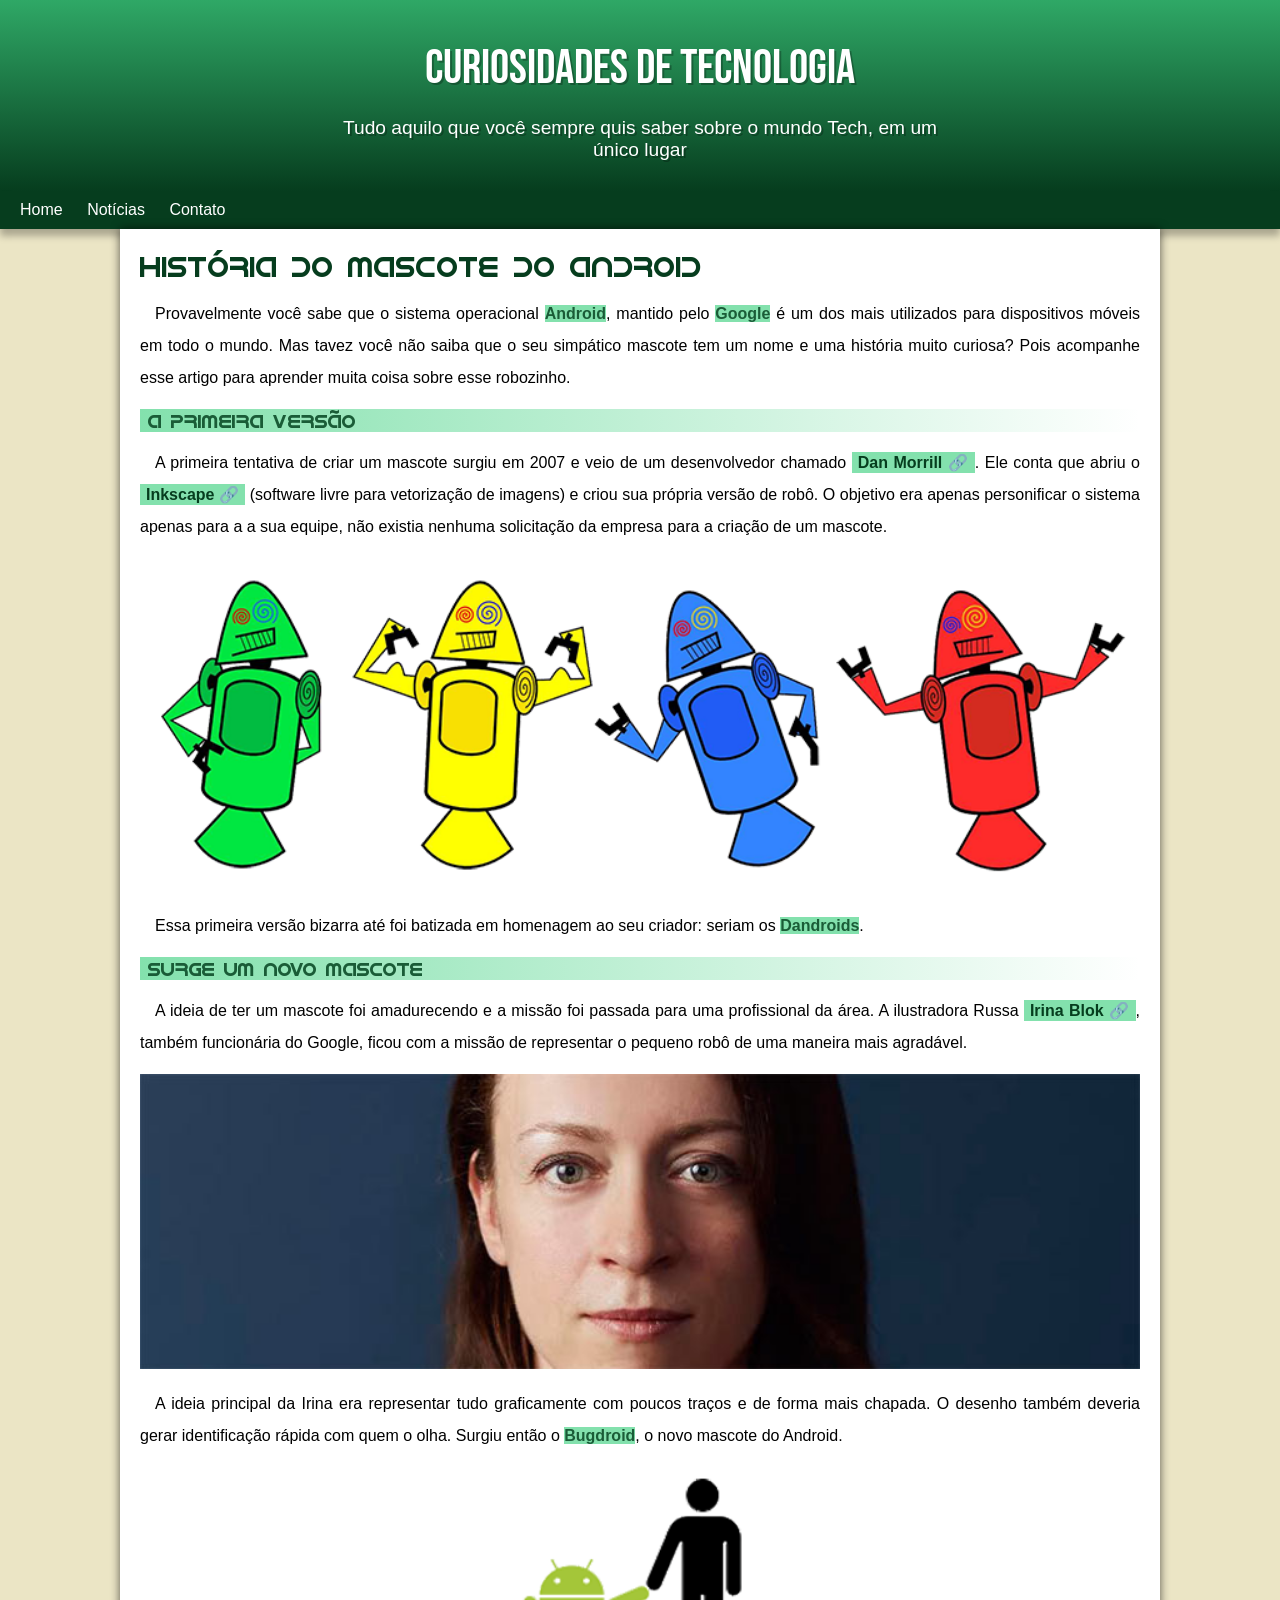
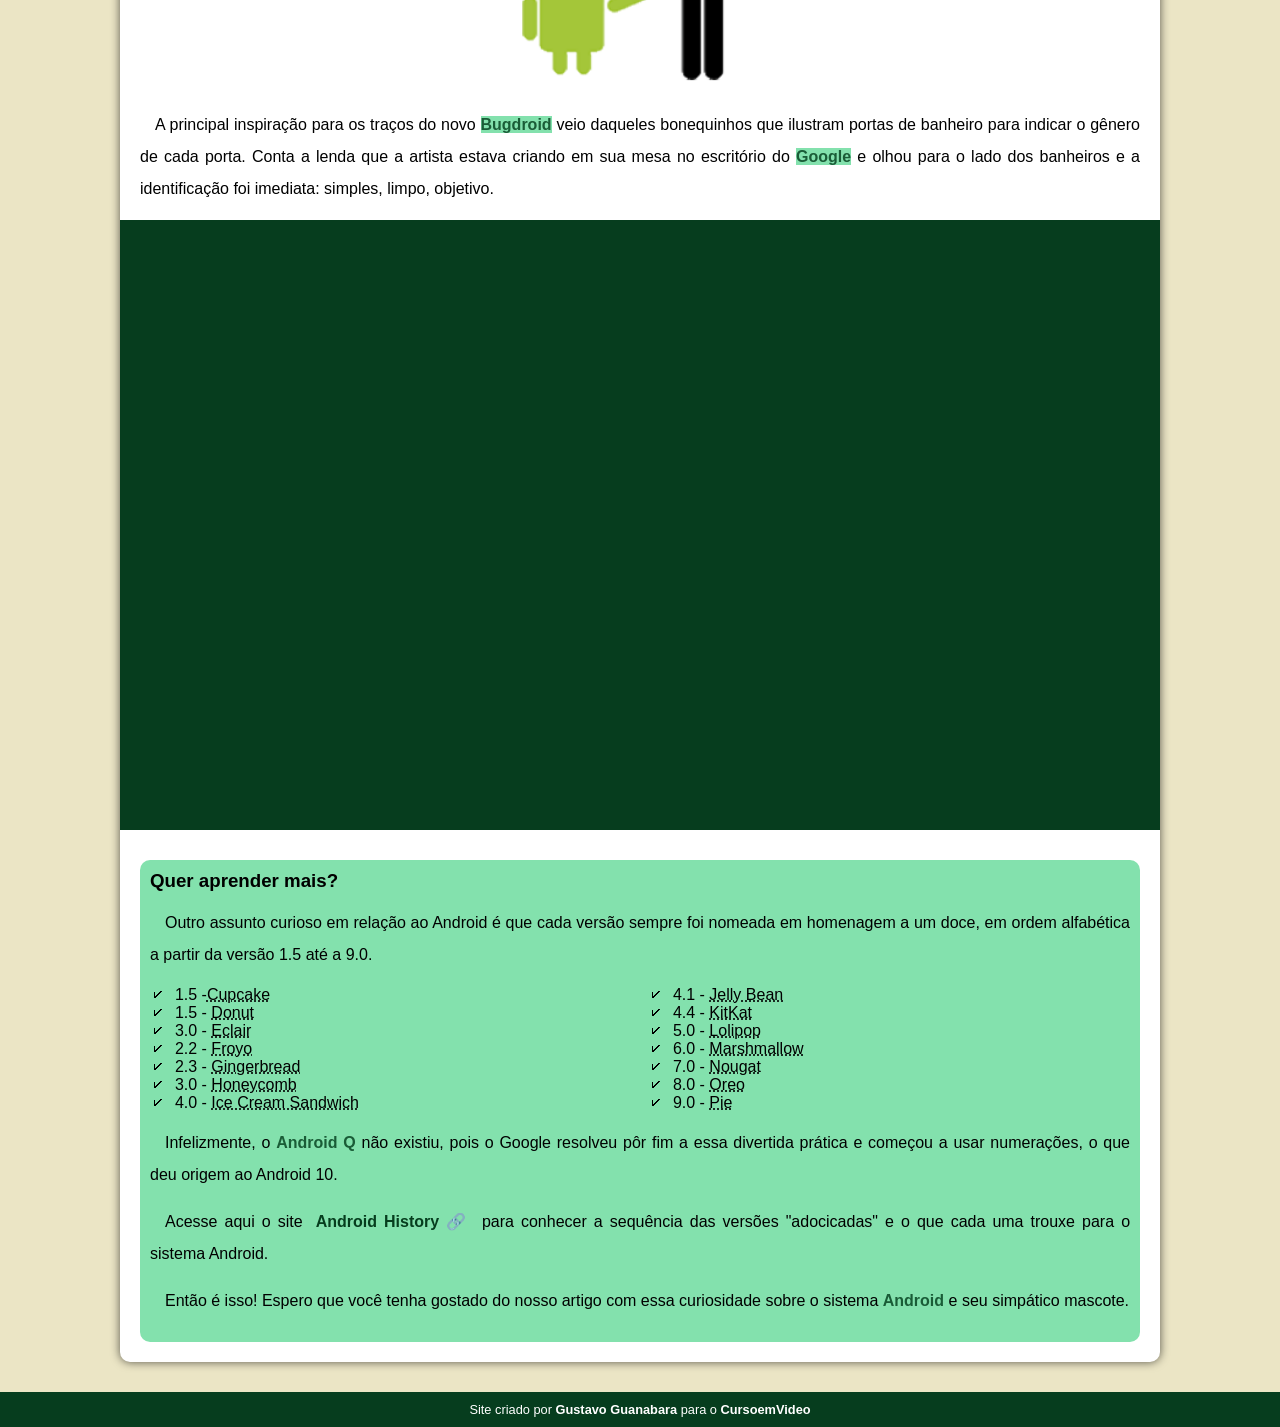
<file: index.html>
<!DOCTYPE html>
<html lang="pr-br">
<head>
    <meta charset="UTF-8">
    <meta name="viewport" content="width=device-width, initial-scale=1.0">
    <title>Android</title>
    <link rel="shortcut icon" href="imagens/favicon.ico" type="image/x-icon">
    <link rel="stylesheet" href="estilo/style.css">
    
</head>
<body>
    <header>
        <h1>Curiosidades de Tecnologia</h1>
        <p>Tudo aquilo que você sempre quis saber sobre o mundo Tech, em um único lugar</p>
    </header>
    <nav>
        <a href="#">Home</a>
        <a href="#">Notícias</a>
        <a href="#">Contato</a>
        
    </nav>
    <main>
        <section>
            <h1>História do Mascote do Android</h1>

            <p>Provavelmente você sabe que o sistema operacional <strong>Android</strong>, mantido pelo <strong>Google</strong> é um dos mais utilizados para dispositivos móveis em todo o mundo. Mas tavez você não saiba que o seu simpático mascote tem um nome e uma história muito curiosa? Pois acompanhe esse artigo para aprender muita coisa sobre esse robozinho.</p>

            <h2>A primeira versão</h2>

            <p>A primeira tentativa de criar um mascote surgiu em 2007 e veio de um desenvolvedor chamado <a href="https://androidcommunity.com/dan-morrill-shows-us-the-android-mascot-that-almost-was-20130103/" target="_blank" class="externo">Dan Morrill</a>. Ele conta que abriu o <a href="https://inkscape.org/pt-br/" target="_blank" class="externo">Inkscape</a> (software livre para vetorização de imagens) e criou sua própria versão de robô. O objetivo era apenas personificar o sistema apenas para a a sua equipe, não existia nenhuma solicitação da empresa para a criação de um mascote.</p>

            <picture>
                <source media="(max-width: 670px)" srcset="imagens/dan-droids-pq.png">
                <img src="imagens/dan-droids.png" alt="Primeiro mascote Android">
            </picture>

            <p>Essa primeira versão bizarra até foi batizada em homenagem ao seu criador: seriam os <strong>Dandroids</strong>.</p>

            <h2>Surge um novo mascote</h2>

            <p>A ideia de ter um mascote foi amadurecendo e a missão foi passada para uma profissional da área. A ilustradora Russa <a href="https://www.irinablok.com/android" target="_blank" class="externo">Irina Blok</a>, também funcionária do Google, ficou com a missão de representar o pequeno robô de uma maneira mais agradável.</p>

            <picture>
                <source media="(max-width: 670px)" srcset="imagens/irina-blok-pq.jpg">
                <img src="imagens/irina-blok.jpg" alt="Irina Blok, criadora do Bugdroid">
            </picture>

            <p>A ideia principal da Irina era representar tudo graficamente com poucos traços e de forma mais chapada. O desenho também deveria gerar identificação rápida com quem o olha. Surgiu então o <strong>Bugdroid</strong>, o novo mascote do Android.</p>


            <img src="imagens/bugdroid.png" class="pequena" alt="Bugdroid">

            <p>A principal inspiração para os traços do novo <strong>Bugdroid</strong> veio daqueles bonequinhos que ilustram portas de banheiro para indicar o gênero de cada porta. Conta a lenda que a artista estava criando em sua mesa no escritório do <strong>Google</strong> e olhou para o lado dos banheiros e a identificação foi imediata: simples, limpo, objetivo.</p>

            <div class="video"><iframe width="560" height="315" src="https://www.youtube.com/embed/l2UDgpLz20M?si=rhhOyFhpcw_bHf0z" title="YouTube video player" frameborder="0" allow="accelerometer; autoplay; clipboard-write; encrypted-media; gyroscope; picture-in-picture; web-share" allowfullscreen></iframe></div>
            
             <aside>
                <h3>Quer aprender mais? </h3>
                 
                     <p>Outro assunto curioso em relação ao Android é que cada versão sempre foi nomeada em homenagem a um doce, em ordem alfabética a partir da versão 1.5 até a 9.0.</p>
                 
                     <ul>
                         <li>1.5 -<abbr title="Bolo de Copo">Cupcake</abbr></li>
                         <li>1.5 - <abbr title="Rosquinha">Donut</abbr></li>
                         <li>3.0 - <abbr title="Bomba">Eclair</abbr></li>
                          <li>2.2 - <abbr title="Iogurte Congelado">Froyo</abbr></li>
                          <li>2.3 - <abbr title="Biscoito de Gengibre">Gingerbread</abbr></li>
                          <li>3.0 - <abbr title="Favo de Mel">Honeycomb</abbr></li>
                          <li>4.0 - <abbr title="Sanduíche de Sorvete">Ice Cream Sandwich</abbr></li>
                          <li>4.1 - <abbr title="jujuba">Jelly Bean</abbr></li>
                          <li>4.4 - <abbr title="KitKat">KitKat</abbr></li>
                          <li>5.0 - <abbr title="Pirulito">Lolipop</abbr></li>
                          <li>6.0 - <abbr title="Marshmallow">Marshmallow</abbr></li>
                          <li>7.0 - <abbr title="Torrone">Nougat</abbr></li>
                          <li>8.0 - <abbr title="Oreo">Oreo</abbr></li>
                          <li>9.0 - <abbr title="Torta">Pie</abbr></li>
                     </ul>
                 
                     <p>Infelizmente, o <strong>Android Q</strong> não existiu, pois o Google resolveu pôr fim a essa divertida prática e começou a usar numerações, o que deu origem ao Android 10.</p>
                 
                      <p>Acesse aqui o site <a href="https://www.android.com/intl/en_uk/history/#/donut" target="_blank" class="externo">Android History</a> para conhecer a sequência das versões "adocicadas" e o que cada uma trouxe para o sistema Android.</p>
                            
                 
                      <p>Então é isso! Espero que você tenha gostado do nosso artigo com essa curiosidade sobre o sistema <strong>Android</strong> e seu simpático mascote.</p>
             </aside>
        </section>
    </main>
    <footer><p>Site criado por <a href="https://gustavoguanabara.github.io/" target="_blank">Gustavo Guanabara</a> para o <a href="https://www.youtube.com/@CursoemVideo" target="_blank">CursoemVideo</a></p></footer>
</body>
</html>
</file>
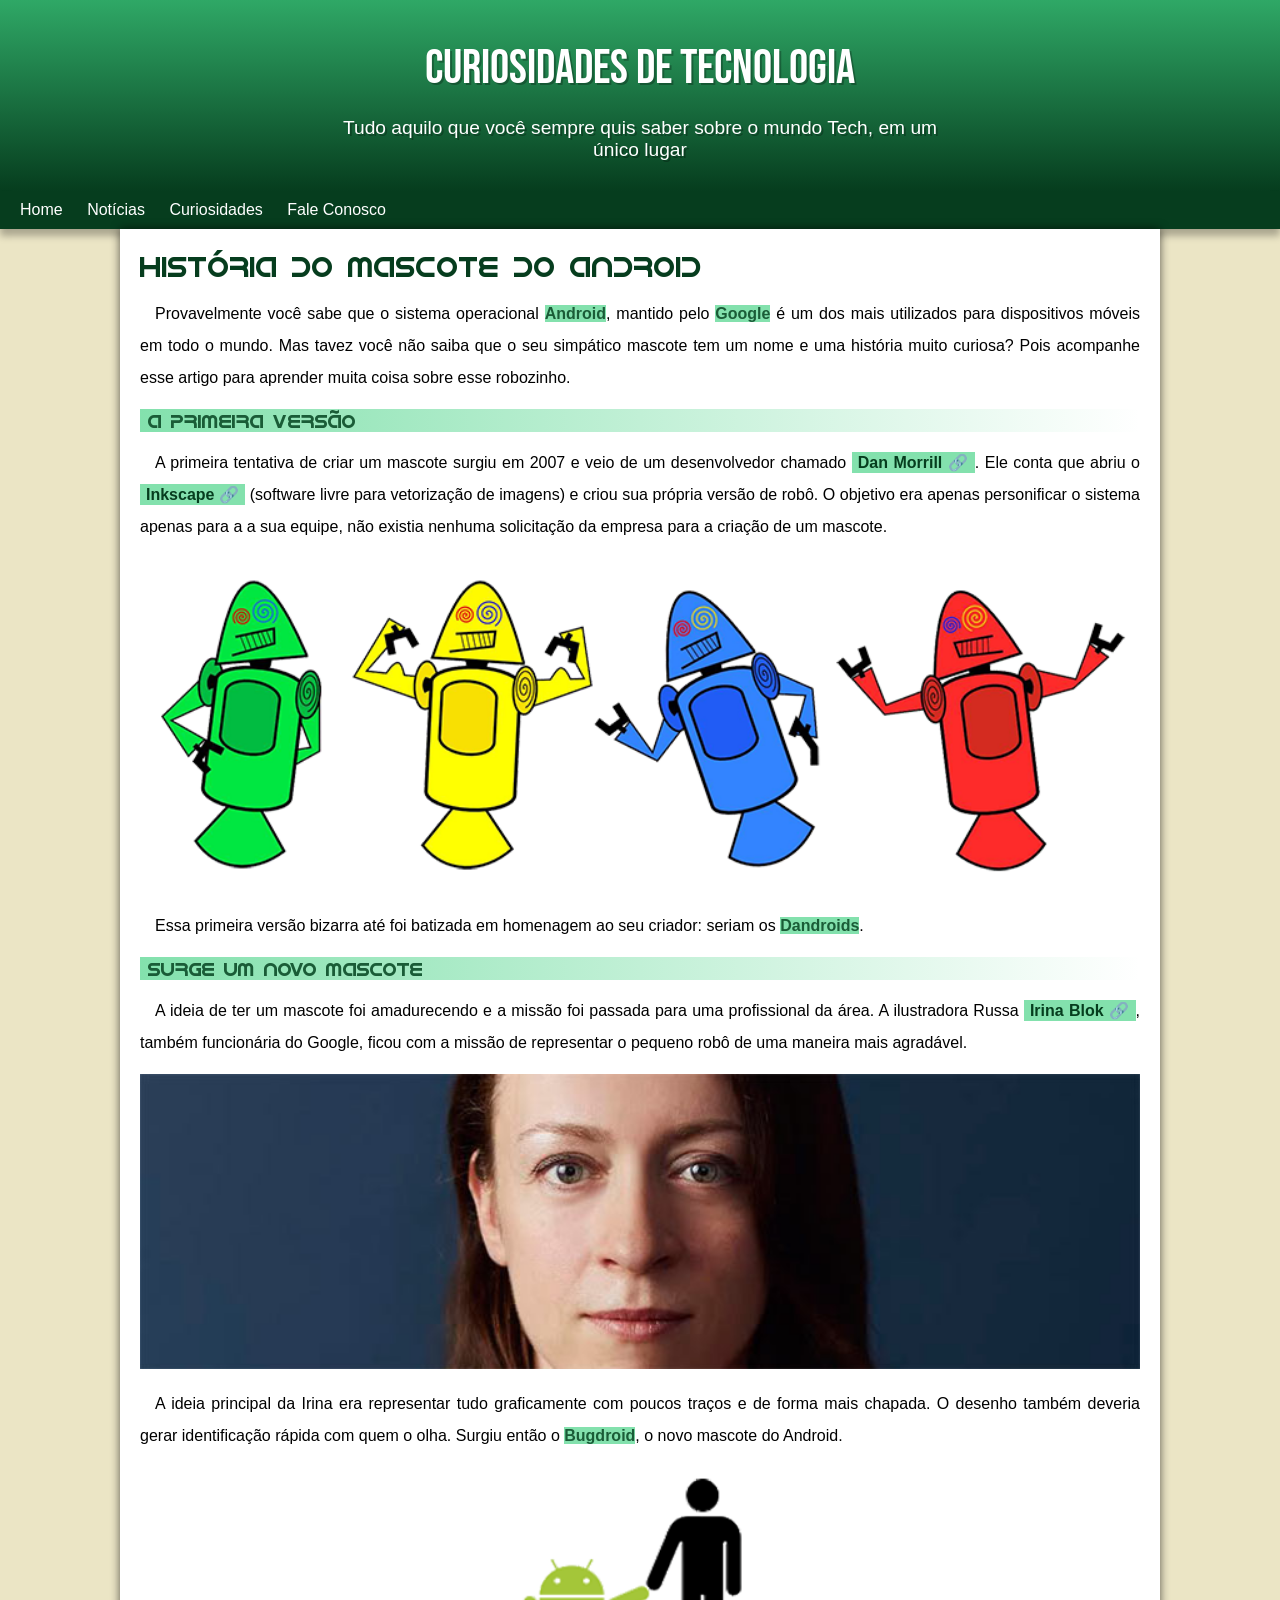
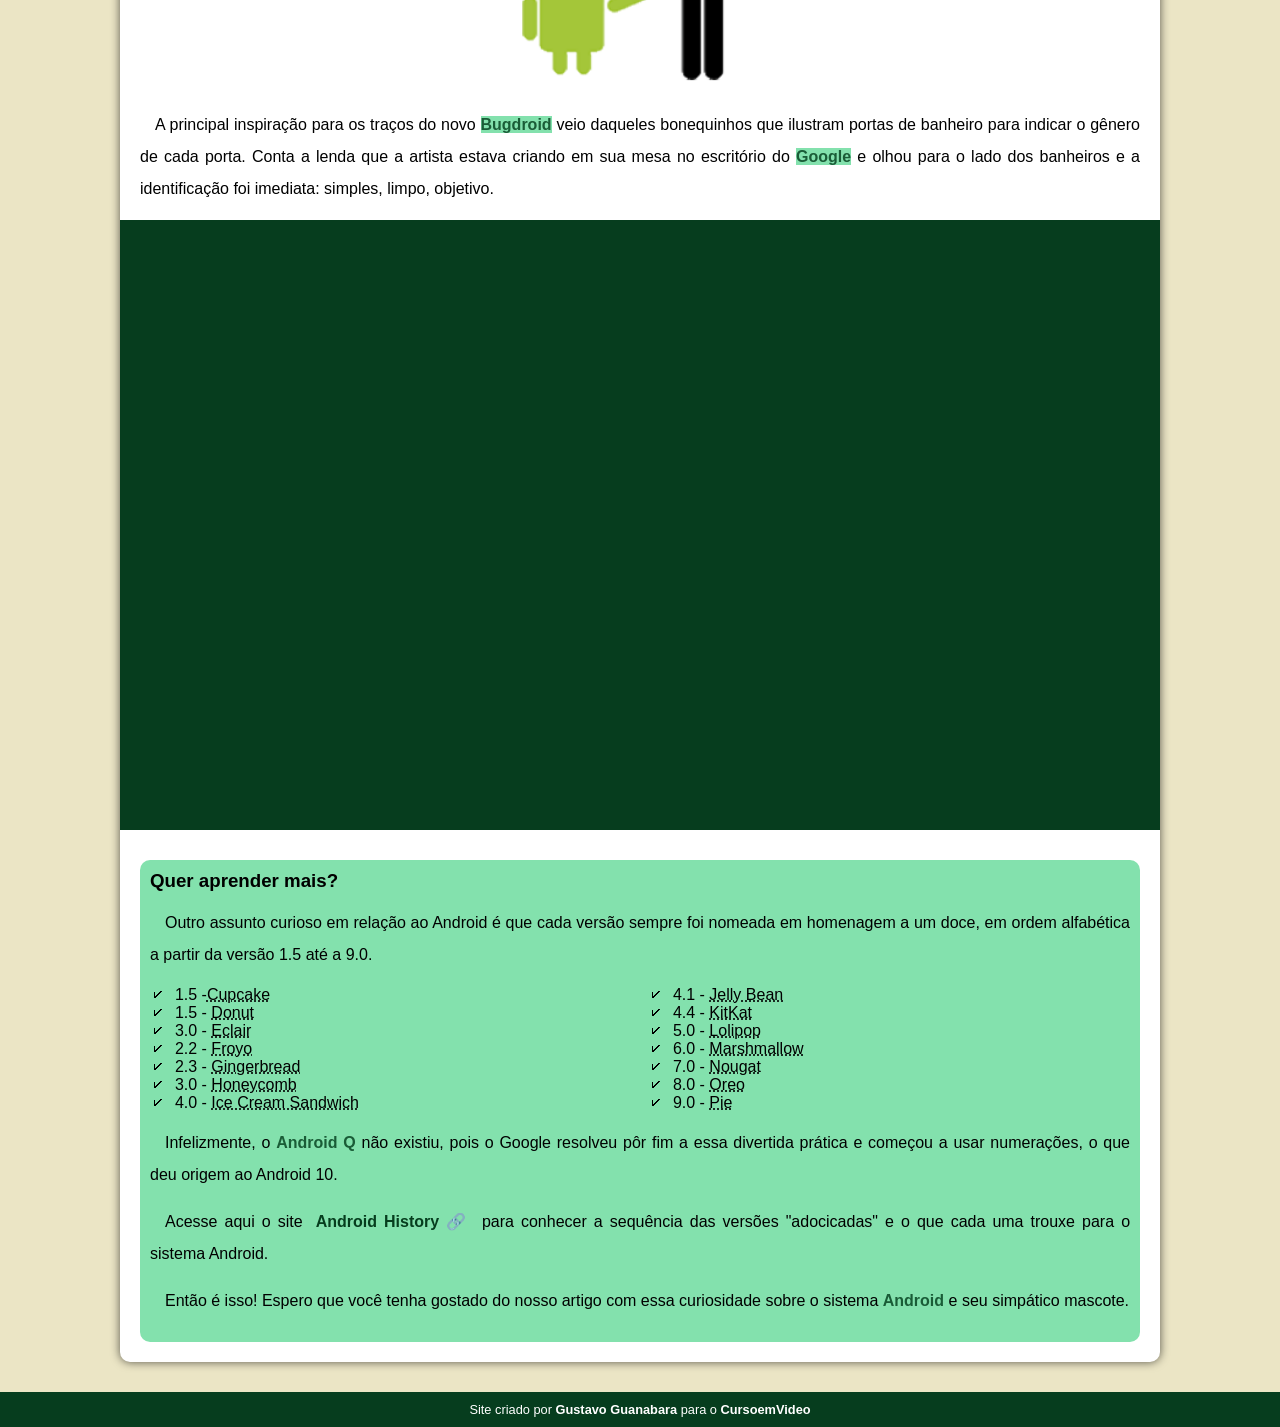
<file: index.html.html>
<!DOCTYPE html>
<html lang="pr-br">
<head>
    <meta charset="UTF-8">
    <meta name="viewport" content="width=device-width, initial-scale=1.0">
    <title>Android</title>
    <link rel="shortcut icon" href="imagens/favicon.ico" type="image/x-icon">
    <link rel="stylesheet" href="estilo/style.css">
    
</head>
<body>
    <header>
        <h1>Curiosidades de Tecnologia</h1>
        <p>Tudo aquilo que você sempre quis saber sobre o mundo Tech, em um único lugar</p>
    </header>
    <nav>
        <a href="#">Home</a>
        <a href="#">Notícias</a>
        <a href="#">Curiosidades</a>
        <a href="#">Fale Conosco</a>
    </nav>
    <main>
        <section>
            <h1>História do Mascote do Android</h1>

            <p>Provavelmente você sabe que o sistema operacional <strong>Android</strong>, mantido pelo <strong>Google</strong> é um dos mais utilizados para dispositivos móveis em todo o mundo. Mas tavez você não saiba que o seu simpático mascote tem um nome e uma história muito curiosa? Pois acompanhe esse artigo para aprender muita coisa sobre esse robozinho.</p>

            <h2>A primeira versão</h2>

            <p>A primeira tentativa de criar um mascote surgiu em 2007 e veio de um desenvolvedor chamado <a href="https://androidcommunity.com/dan-morrill-shows-us-the-android-mascot-that-almost-was-20130103/" target="_blank" class="externo">Dan Morrill</a>. Ele conta que abriu o <a href="https://inkscape.org/pt-br/" target="_blank" class="externo">Inkscape</a> (software livre para vetorização de imagens) e criou sua própria versão de robô. O objetivo era apenas personificar o sistema apenas para a a sua equipe, não existia nenhuma solicitação da empresa para a criação de um mascote.</p>

            <picture>
                <source media="(max-width: 670px)" srcset="imagens/dan-droids-pq.png">
                <img src="imagens/dan-droids.png" alt="Primeiro mascote Android">
            </picture>

            <p>Essa primeira versão bizarra até foi batizada em homenagem ao seu criador: seriam os <strong>Dandroids</strong>.</p>

            <h2>Surge um novo mascote</h2>

            <p>A ideia de ter um mascote foi amadurecendo e a missão foi passada para uma profissional da área. A ilustradora Russa <a href="https://www.irinablok.com/android" target="_blank" class="externo">Irina Blok</a>, também funcionária do Google, ficou com a missão de representar o pequeno robô de uma maneira mais agradável.</p>

            <picture>
                <source media="(max-width: 670px)" srcset="imagens/irina-blok-pq.jpg">
                <img src="imagens/irina-blok.jpg" alt="Irina Blok, criadora do Bugdroid">
            </picture>

            <p>A ideia principal da Irina era representar tudo graficamente com poucos traços e de forma mais chapada. O desenho também deveria gerar identificação rápida com quem o olha. Surgiu então o <strong>Bugdroid</strong>, o novo mascote do Android.</p>


            <img src="imagens/bugdroid.png" class="pequena" alt="Bugdroid">

            <p>A principal inspiração para os traços do novo <strong>Bugdroid</strong> veio daqueles bonequinhos que ilustram portas de banheiro para indicar o gênero de cada porta. Conta a lenda que a artista estava criando em sua mesa no escritório do <strong>Google</strong> e olhou para o lado dos banheiros e a identificação foi imediata: simples, limpo, objetivo.</p>

            <div class="video"><iframe width="560" height="315" src="https://www.youtube.com/embed/l2UDgpLz20M?si=rhhOyFhpcw_bHf0z" title="YouTube video player" frameborder="0" allow="accelerometer; autoplay; clipboard-write; encrypted-media; gyroscope; picture-in-picture; web-share" allowfullscreen></iframe></div>
            
             <aside>
                <h3>Quer aprender mais? </h3>
                 
                     <p>Outro assunto curioso em relação ao Android é que cada versão sempre foi nomeada em homenagem a um doce, em ordem alfabética a partir da versão 1.5 até a 9.0.</p>
                 
                     <ul>
                         <li>1.5 -<abbr title="Bolo de Copo">Cupcake</abbr></li>
                         <li>1.5 - <abbr title="Rosquinha">Donut</abbr></li>
                         <li>3.0 - <abbr title="Bomba">Eclair</abbr></li>
                          <li>2.2 - <abbr title="Iogurte Congelado">Froyo</abbr></li>
                          <li>2.3 - <abbr title="Biscoito de Gengibre">Gingerbread</abbr></li>
                          <li>3.0 - <abbr title="Favo de Mel">Honeycomb</abbr></li>
                          <li>4.0 - <abbr title="Sanduíche de Sorvete">Ice Cream Sandwich</abbr></li>
                          <li>4.1 - <abbr title="jujuba">Jelly Bean</abbr></li>
                          <li>4.4 - <abbr title="KitKat">KitKat</abbr></li>
                          <li>5.0 - <abbr title="Pirulito">Lolipop</abbr></li>
                          <li>6.0 - <abbr title="Marshmallow">Marshmallow</abbr></li>
                          <li>7.0 - <abbr title="Torrone">Nougat</abbr></li>
                          <li>8.0 - <abbr title="Oreo">Oreo</abbr></li>
                          <li>9.0 - <abbr title="Torta">Pie</abbr></li>
                     </ul>
                 
                     <p>Infelizmente, o <strong>Android Q</strong> não existiu, pois o Google resolveu pôr fim a essa divertida prática e começou a usar numerações, o que deu origem ao Android 10.</p>
                 
                      <p>Acesse aqui o site <a href="https://www.android.com/intl/en_uk/history/#/donut" target="_blank" class="externo">Android History</a> para conhecer a sequência das versões "adocicadas" e o que cada uma trouxe para o sistema Android.</p>
                            
                 
                      <p>Então é isso! Espero que você tenha gostado do nosso artigo com essa curiosidade sobre o sistema <strong>Android</strong> e seu simpático mascote.</p>
             </aside>
        </section>
    </main>
    <footer><p>Site criado por <a href="https://gustavoguanabara.github.io/" target="_blank">Gustavo Guanabara</a> para o <a href="https://www.youtube.com/@CursoemVideo" target="_blank">CursoemVideo</a></p></footer>
</body>
</html>
</file>
<file: estilo/style.css>
@charset "UTF-8";
@import url('https://fonts.googleapis.com/css2?family=Bebas+Neue&display=swap');
@font-face{
    font-family: Android;
    src: url('../fontes/idroid.otf') format('opentype');
}
*{
    margin: 0px;
    padding: 0px;
}
:root{
    --cor0: #ebe5c5;
    --cor1: #83e1ad;
    --cor2: #3DDC84;
    --cor3: #2fa866;
    --cor4: #1a5c37;
    --cor5: #063D1e;

    --font-padrao: Arial,Verdana ,Helvetica, sans-serif;
    --font-destaque: "Bebas Neue", sans-serif;
    --font-android: 'Android', ' sans-serif';
}
body{
    background-color: var(--cor0);
    font-family: var(--font-padrao);
}


a.externo::after{
    content: "\00A0\1F517";
}
header{
    background-image: linear-gradient(to bottom, var(--cor3), var(--cor5));
    min-height: 150px;
    text-align: center;
    padding-top: 40px;

}
header > h1{
    color: white;
    font-family: var(--font-destaque);
    margin-bottom: 20px;
    font-weight: normal;
    font-size: 3em;
    text-shadow:  2px 2px 0px rgba(0, 0, 0, 0.267);
}
header > p{
color: white;
font-size: 1.2em;
font-family: var(--font-padrao);
margin: auto;
padding-bottom: 30px;
max-width: 600px;
padding-right: 10px;
padding-left: 10px;
text-shadow:  2px 2px 0px rgba(0, 0, 0, 0.267);


}
nav{
    background-color: var(--cor5);
    color: rgb(255, 255, 255);
    padding: 10px;
    box-shadow: 0px 7px 7px rgba(0, 0, 0, 0.274)
}
nav > a{
    padding: 10px;
    color: white;
    text-decoration: none;
    transition: .5s;
}
nav >a:hover{
    background-color: var(--cor3);
    color: var(--cor5);
    border-radius: 5px;
    

}
main{
    box-shadow: 0px  0px 10px rgba(0, 0, 0, 0.637); 
    padding: 20px;
    margin: auto;
    margin-bottom: 30px;
    min-width: 300px;
    max-width: 1000px;
    background-color: white;
    border-bottom-left-radius: 10px;
    border-bottom-right-radius: 10px;
    
}

main h1{
    color: var(--cor5);
    font-family: var(--font-android);
    font-weight: normal;
    font-size: 1.8em;
}
main h2{
    font-family: var(--font-android);
    color: var(--cor4);
    background-image: linear-gradient(to right, var(--cor1) , transparent);
    font-size: 1.2em;
    font-weight: normal;
    text-indent: 8px;
}

main p{
    margin: 15px 0px;
    text-align: justify;
    text-indent: 15px;
    font-size: 1em;
    line-height: 2em;
}

main strong{
    color: var(--cor4);
    background-color: var(--cor1);
    font-weight: bold;
    
}

main a{
    text-decoration: none;
    color: var(--cor5);
    font-weight: bold;
    background-color: var(--cor1);
    padding: 2px 6px;
}
main a:hover {
    text-decoration: underline;
    color: var(--cor4);
}

main img{
    
    width: 100%;
}
main img.pequena{
    max-width: 350px;
    display: block;
    margin: auto;
}

div.video{
    background-color: var(--cor5);
    padding: 20px;
    margin: 0px -20px 30px -20px;
    padding-bottom: 59%;


    position: relative;

}
div.video > iframe{
    position: absolute;
    top: 5%;
    left: 5%;
    width: 90%;
    height: 90%;
}
aside{
     background-color: var(--cor1);
     padding: 10px;
     border-radius: 10px;
}
aside > ul{
    list-style-type: '\1F5F8\00A0\00A0';
    list-style-position: inside;
    columns: 2;
}
footer{
    background-color: var(--cor5);
    color: white;
    padding: 10px;
    text-align: center;
    font-size: 0.8em;
}
footer a{
    text-decoration: none;
    color: white;
    font-weight: bold;
}
footer a:hover{
    color: var(--cor1);
    text-decoration: underline;
}
</file>
